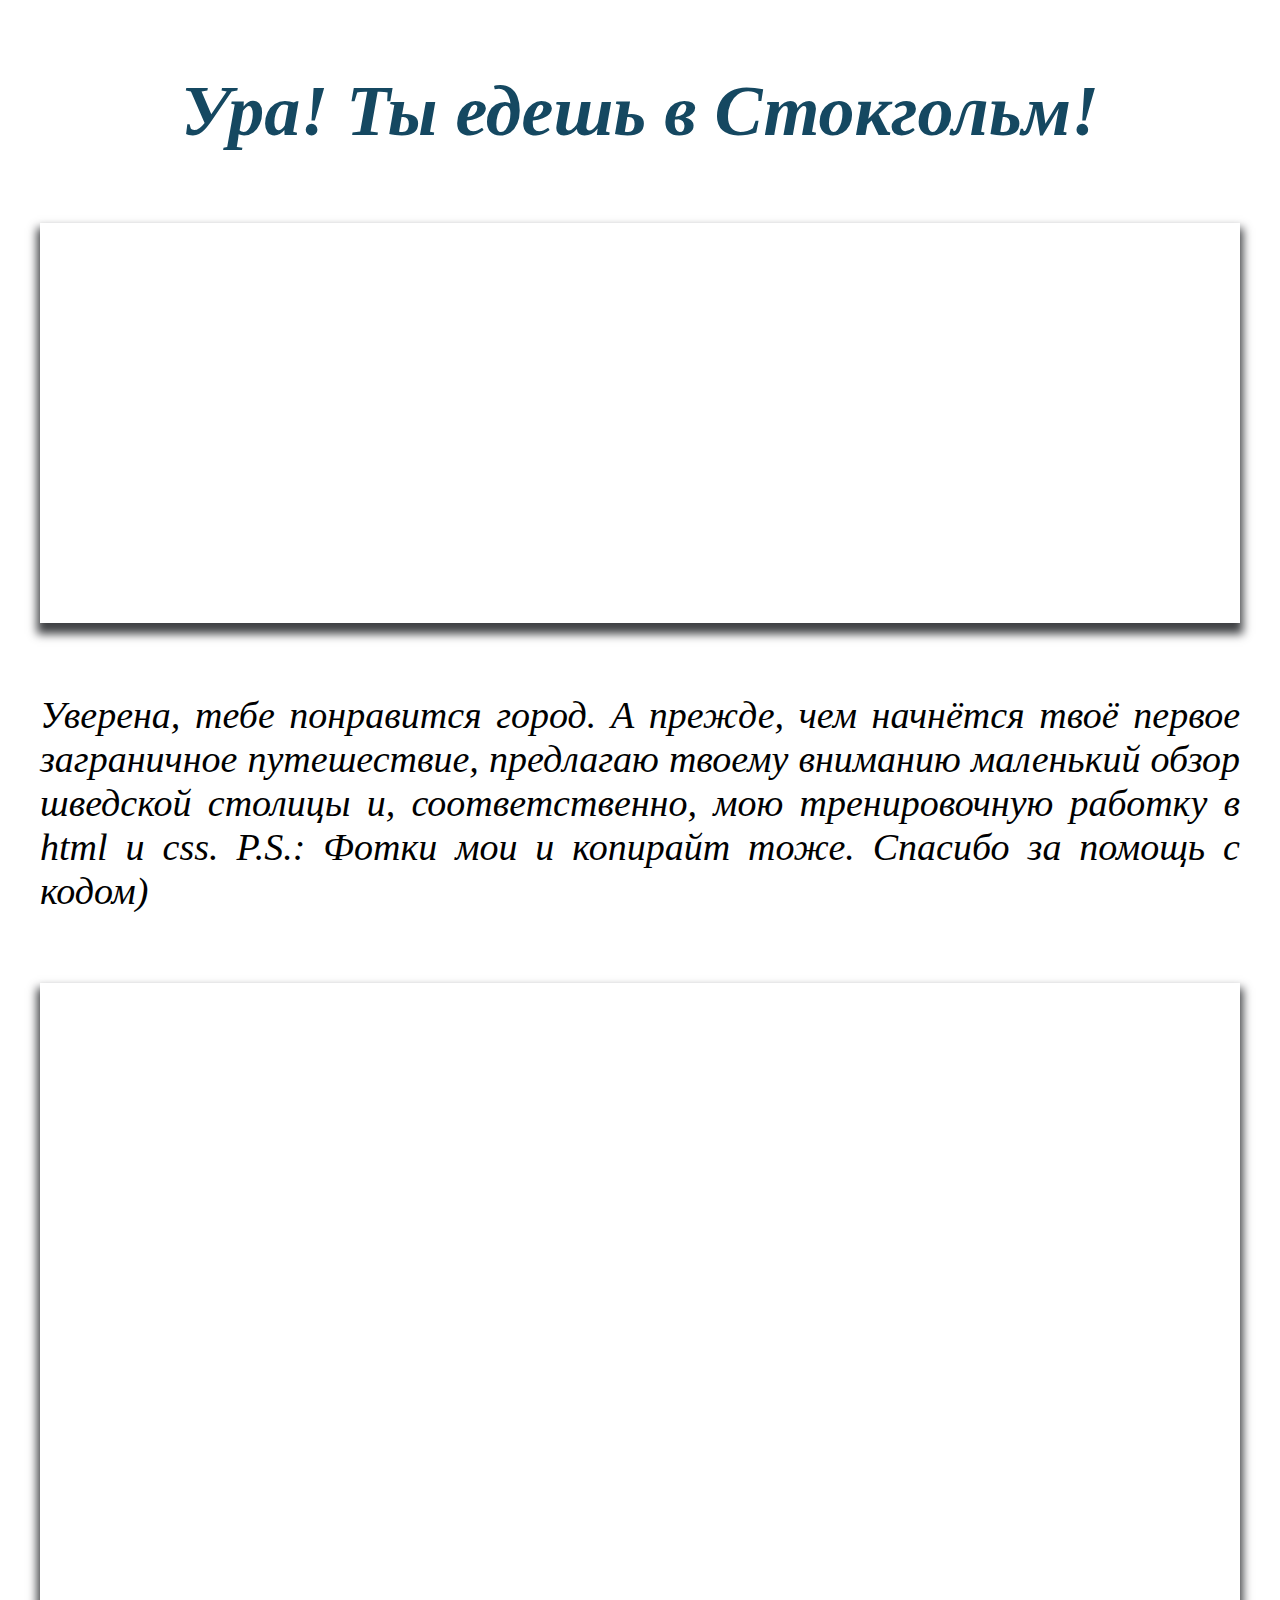
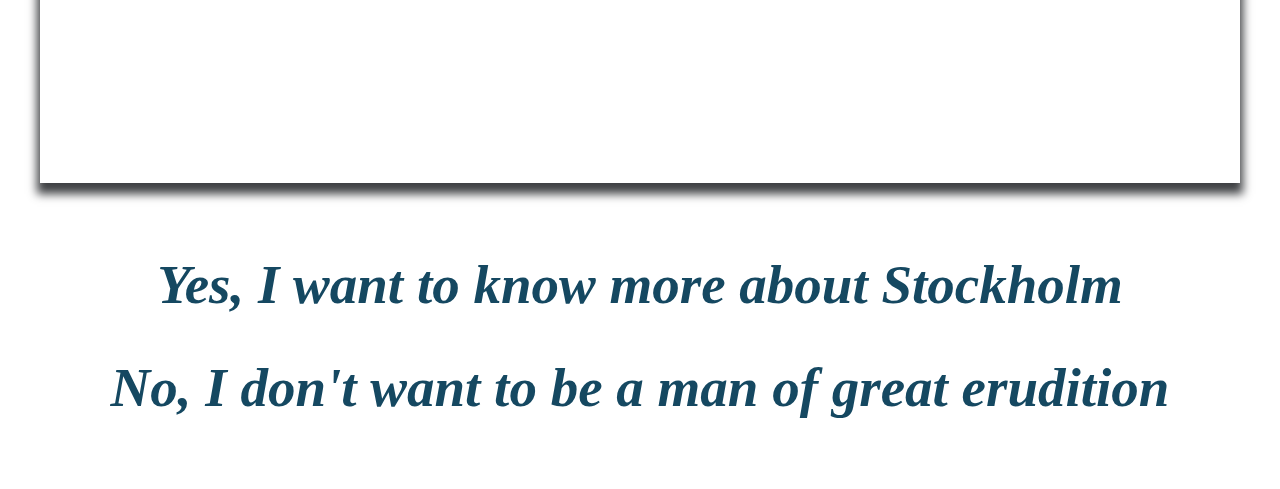
<file: index.html>
<!DOCTYPE html>
<html lang="ru">
  <head>
    <title> Welcome to Stockholm! </title>
    <meta charset="utf-8">
    <link rel="stylesheet" href="stockholm_page1.css">
  </head>
  <body>
    <div class="headdings">
    <h1> Ура! Ты едешь в Стокгольм! </h1>
    </div>
    <div class="pi1">
      </div>
      <div class="start">
      Уверена, тебе понравится город. А прежде, чем начнётся твоё первое заграничное путешествие, предлагаю твоему вниманию маленький обзор шведской столицы и, соответственно,  мою тренировочную работку в html и  css. P.S.: Фотки мои и копирайт тоже. Спасибо за помощь с кодом)
    </div>
    <div class="pi2">
   </div>
    <div >
      <p class="yes"> <a  href="stockholm_page2.html"> Yes, I want to know more about Stockholm </a> </p>
      <p class="no"> <a  href="stockholm_page3.html"> No, I don't want to be a man of great erudition </a> </p>
    </div>
  </body>
</html>
</file>
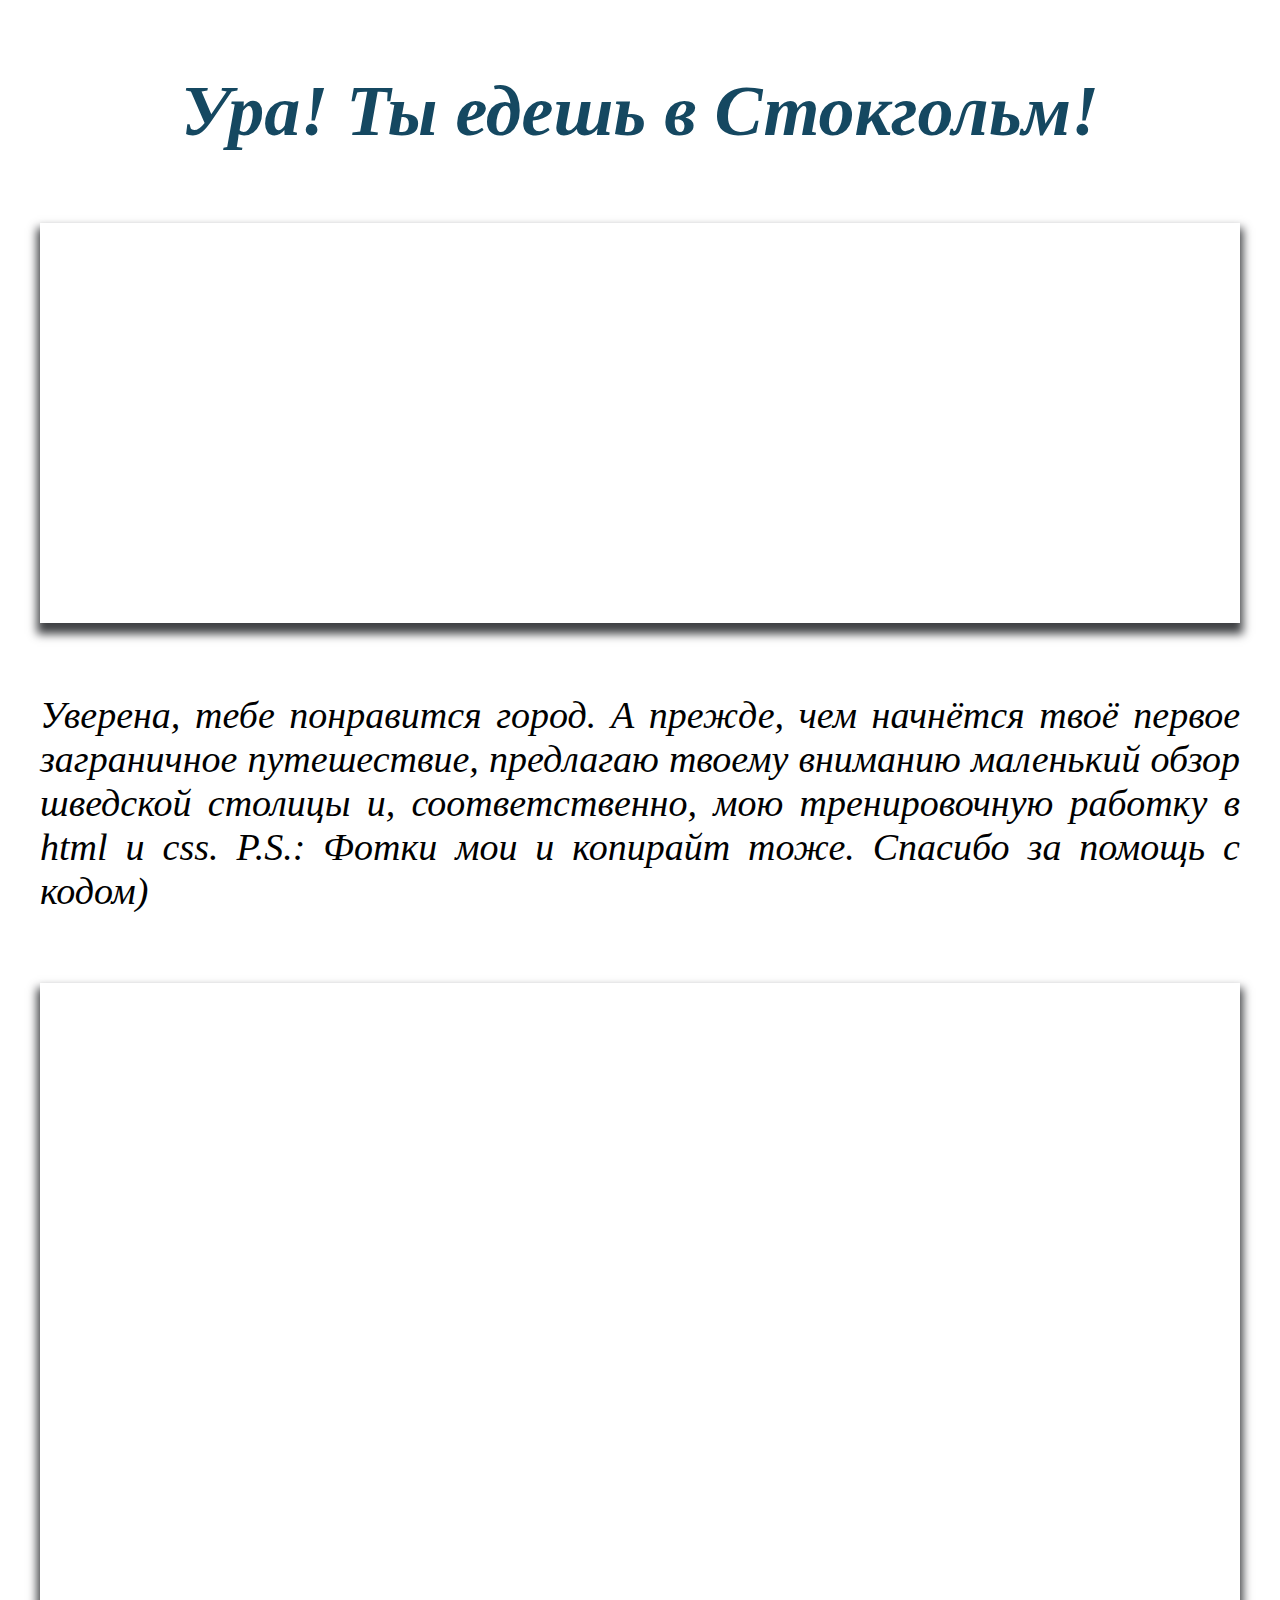
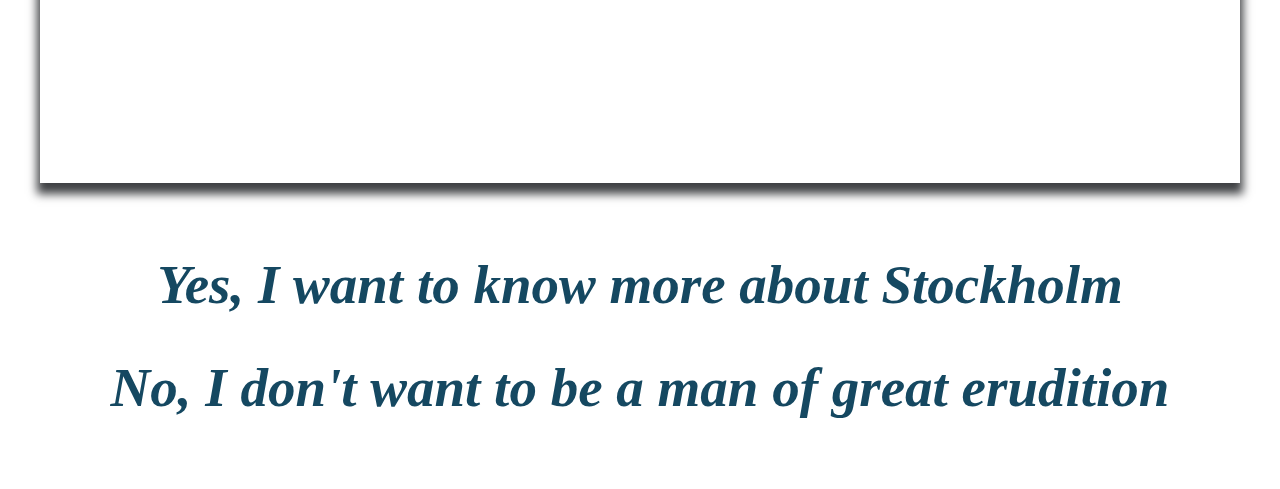
<file: stockholm1.html>
<html lang="ru">
  <head>
    <title> Welcome to Stockholm! </title>
    <meta charset="utf-8">
    <link rel="stylesheet" href="stockholm1.css">
  </head>
  <body>
    <div class="headdings">
    <h1> Ура! Ты едешь в Стокгольм! </h1>
    </div>
    <div class="pi1">
      </div>
      <div class="start">
      Уверена, тебе понравится город. А прежде, чем начнётся твоё первое заграничное путешествие, предлагаю твоему вниманию маленький обзор шведской столицы и, соответственно,  мою тренировочную работку в html и  css. P.S.: Фотки мои и копирайт тоже. Спасибо за помощь с кодом)
    </div>
    <div class="pi2">
   </div>
    <div >
      <p class="yes"> <a  href="http://jaybekster.ru/natasha/stockholm2.html"> Yes, I want to know more about Stockholm </a> </p>
      <p class="no"> <a  href="http://jaybekster.ru/natasha/nuiladno.html"> No, I don't want to be a man of great erudition </a> </p>
    </div>
  </body>
</html>
</file>
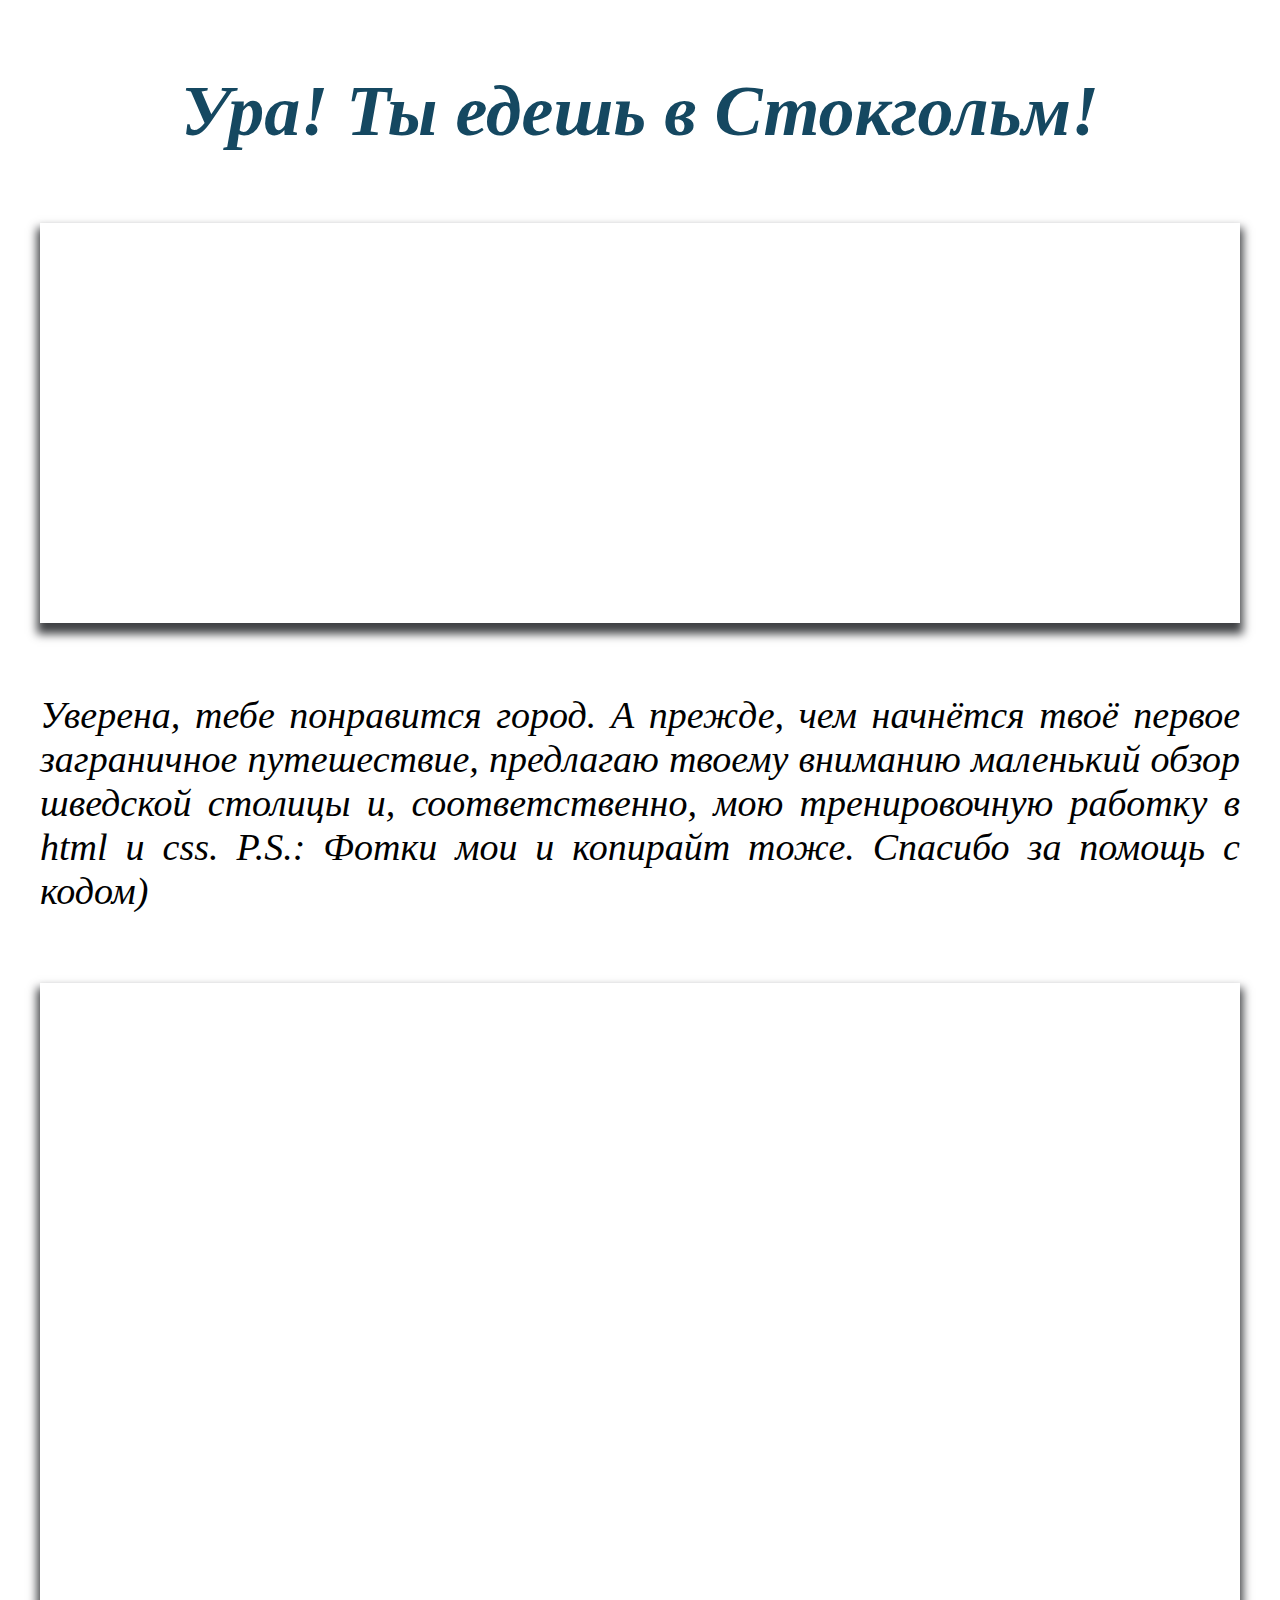
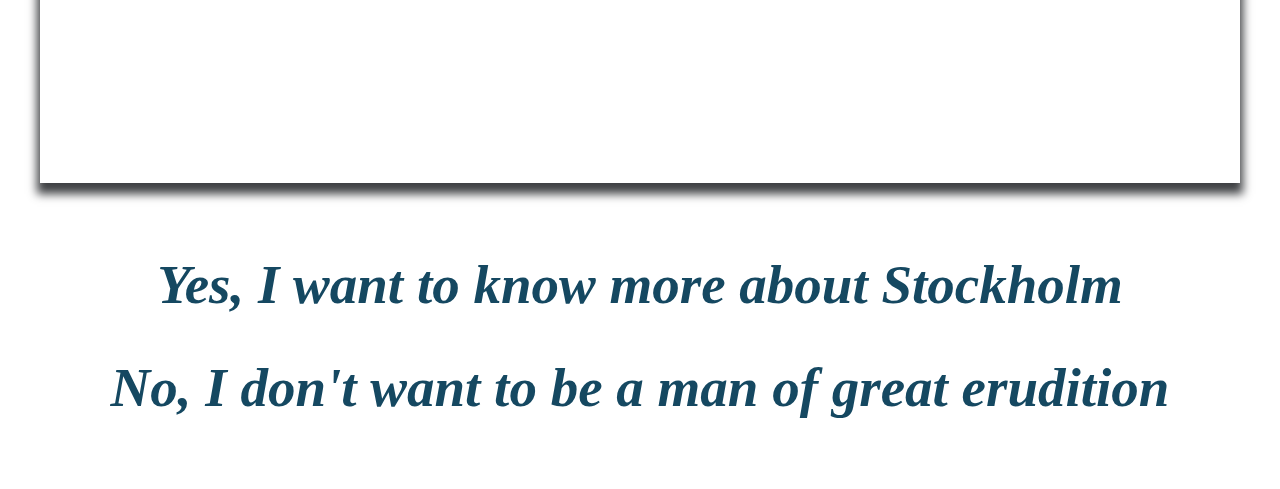
<file: stockholm_page1.html>
<!DOCTYPE html>
<html lang="ru">
  <head>
    <title> Welcome to Stockholm! </title>
    <meta charset="utf-8">
    <link rel="stylesheet" href="stockholm_page1.css">
  </head>
  <body>
    <div class="headdings">
    <h1> Ура! Ты едешь в Стокгольм! </h1>
    </div>
    <div class="pi1">
      </div>
      <div class="start">
      Уверена, тебе понравится город. А прежде, чем начнётся твоё первое заграничное путешествие, предлагаю твоему вниманию маленький обзор шведской столицы и, соответственно,  мою тренировочную работку в html и  css. P.S.: Фотки мои и копирайт тоже. Спасибо за помощь с кодом)
    </div>
    <div class="pi2">
   </div>
    <div >
      <p class="yes"> <a  href="stockholm_page2.html"> Yes, I want to know more about Stockholm </a> </p>
      <p class="no"> <a  href="stockholm_page3.html"> No, I don't want to be a man of great erudition </a> </p>
    </div>
  </body>
</html>
</file>
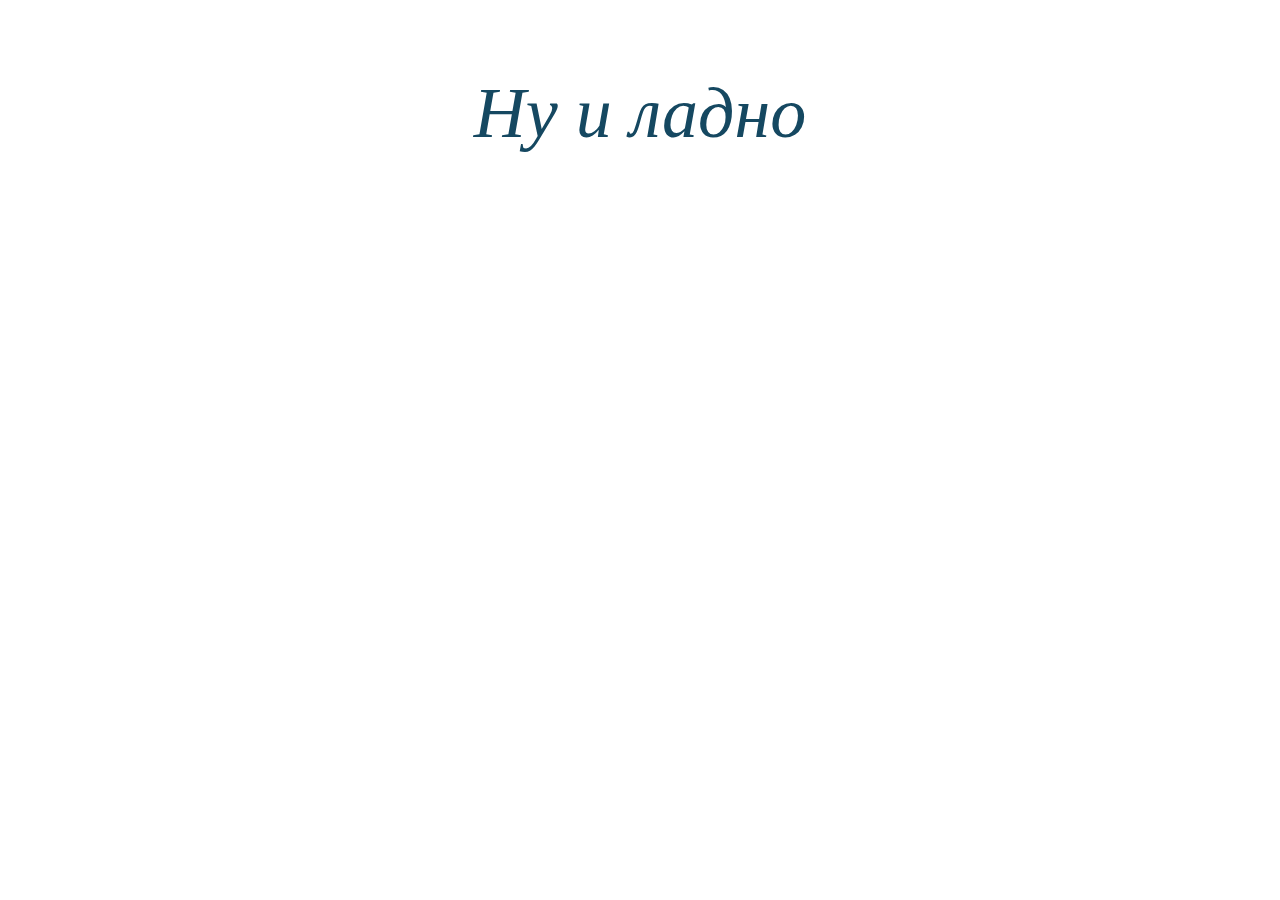
<file: stockholm_page3.html>
<!DOCTYPE html>
<html lang="ru">
  <head>
    <title> No </title>
    <meta charset="utf-8">
    <link rel="stylesheet" href="stockholm_page3.css">
  </head>
  <body>
    <p> Ну и ладно </p>
  </body>
</html>
</file>
<file: stockholm_page1.css>
h1 {
  text-align: center;
  margin: 0 auto;
  margin-top: 70px;
  font-size: 72px;
  font-style: italic;
  font-family: candara;
  color: #154861;
  width: 1200px;
}
.pi1 {
  box-shadow: 0px 8px 9px 3px #404245;
  background-image: url("https://pp.vk.me/c628025/v628025026/ccf4/GJT2x96mnoc.jpg");
  background-position: center;
  background-repeat: no-repeat;
  background-attachment: scroll;
  background-size: 100%;
  width: 1200px;
  height: 400px;
  margin: 0 auto;
  margin-top: 70px;
}
.start {
  font-size: 38px;
  width: 1200px;
  font-family: candara;
  font-style: italic;
  text-align: justify;
  margin: 0 auto;
  margin-top: 70px;
}
.pi2 {
 background-image: url("https://pp.vk.me/c402829/v402829026/25d5/aFJvRO3XLak.jpg");
  background-position: center;
  background-repeat: no-repeat;
  background-attachment: scroll;
  background-size: 100%;
  width: 1200px;
  height: 800px;
  margin: 0 auto;
  margin-top: 70px;
  box-shadow: 0px 8px 9px 3px #404245;
}
.yes {
  font-size: 55px;
  font-family: candara;
  font-weight: bolder;
  color: #154861;
  text-align: center;
  font-style: italic;
  width: 1200px;
  margin: 0 auto;
  margin-top: 70px;
}
.yes:hover a {
  text-decoration: underline;
  color: #FFB303;
  font-size: 60px;
  cursor: pointer;
  line-height: 75px;
  font-style: normal;
}
.no {
  font-size: 55px;
  font-family: candara;
  font-weight: bolder;
  color: #154861;
  text-align:center;
  font-style: italic;
  width: 1200px;
  margin: 0 auto;
  margin-top: 40px;
  margin-bottom: 70px;
}
.no:hover a{
  text-decoration: underline;
  color: #CE4212;
  font-size: 60px;
  cursor: pointer;
  line-height: 75px;
  font-style: normal;
}
a {
  color: #154861;
  text-decoration: none;
  width: 1200px;
}
</file>
<file: stockholm1.css>
h1 {
  text-align: center;
  margin: 0 auto;
  margin-top: 70px;
  font-size: 72px;
  font-style: italic;
  font-family: candara;
  color: #154861;
  width: 1200px;
}
.pi1 {
  box-shadow: 0px 8px 9px 3px #404245;
  background-image: url("https://pp.vk.me/c628025/v628025026/ccf4/GJT2x96mnoc.jpg");
  background-position: center;
  background-repeat: no-repeat;
  background-attachment: scroll;
  background-size: 100%;
  width: 1200px;
  height: 400px;
  margin: 0 auto;
  margin-top: 70px;
}
.start {
  font-size: 38px;
  width: 1200px;
  font-family: candara;
  font-style: italic;
  text-align: justify;
  margin: 0 auto;
  margin-top: 70px;
}
.pi2 {
 background-image: url("https://pp.vk.me/c402829/v402829026/25d5/aFJvRO3XLak.jpg");
  background-position: center;
  background-repeat: no-repeat;
  background-attachment: scroll;
  background-size: 100%;
  width: 1200px;
  height: 800px;
  margin: 0 auto;
  margin-top: 70px;
  box-shadow: 0px 8px 9px 3px #404245;
}
.yes {
  font-size: 55px;
  font-family: candara;
  font-weight: bolder;
  color: #154861;
  text-align: center;
  font-style: italic;
  width: 1200px;
  margin: 0 auto;
  margin-top: 70px;
}
.yes:hover a {
  text-decoration: underline;
  color: #FFB303;
  font-size: 60px;
  cursor: pointer;
  line-height: 75px;
  font-style: normal;
}
.no {
  font-size: 55px;
  font-family: candara;
  font-weight: bolder;
  color: #154861;
  text-align:center;
  font-style: italic;
  width: 1200px;
  margin: 0 auto;
  margin-top: 40px;
  margin-bottom: 70px;
}
.no:hover a{
  text-decoration: underline;
  color: #CE4212;
  font-size: 60px;
  cursor: pointer;
  line-height: 75px;
  font-style: normal;
}
a {
  color: #154861;
  text-decoration: none;
  width: 1200px;
}
</file>
<file: stockholm_page3.css>
p {
 text-align: center;
  font-size: 72px;
  margin: center;
  font-style: italic;
  font-family: candara;
  color: #154861;
  font-weight: lighter;
}
</file>
